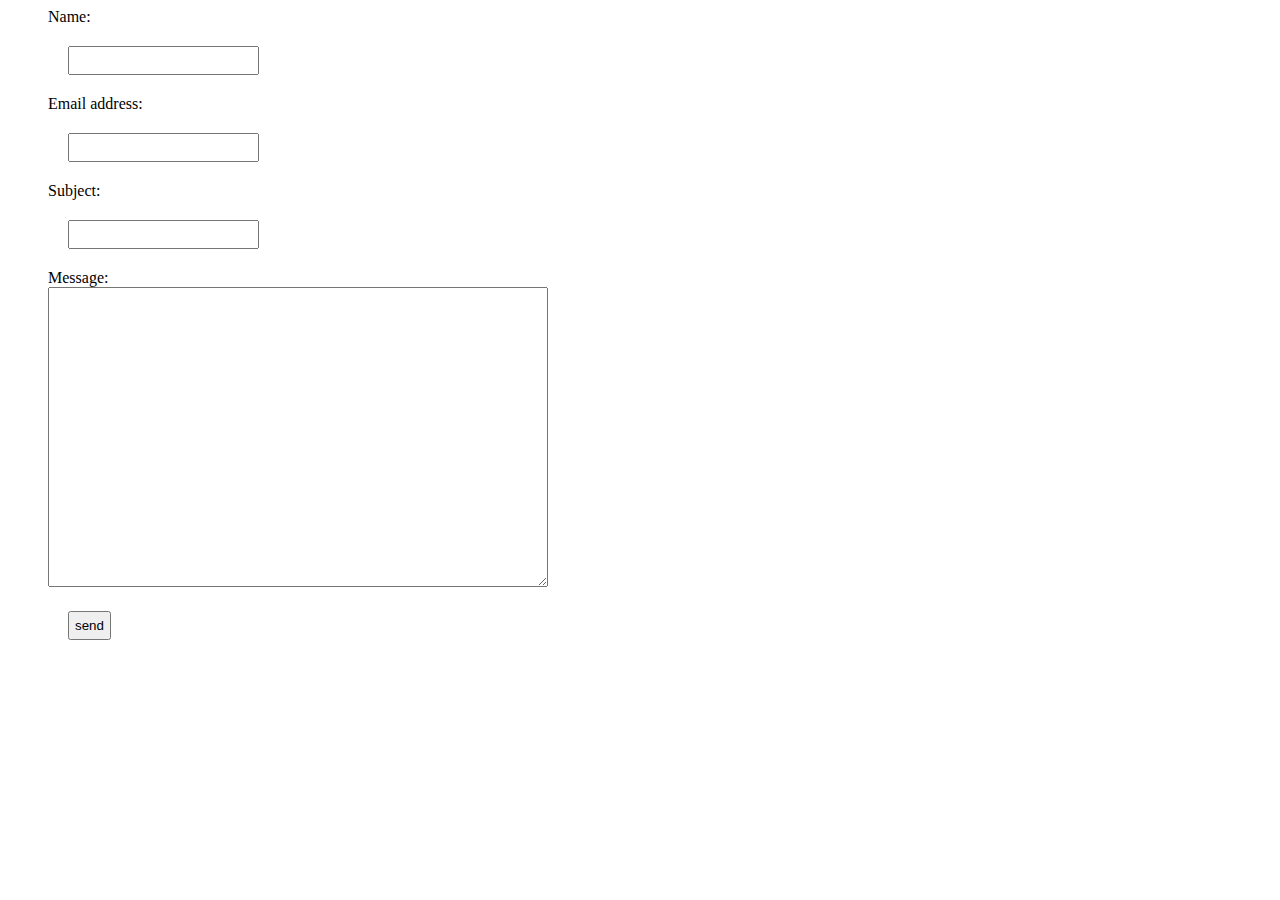
<file: learnweb_feedback.html>
<DOCOTYPE html>
<html>

<head>
		<meta charset="utf-8">
		<title> Contact Us </title>
		<style>
		input {
				 border : light;
				 padding : 5px;
				 margin  : 20px;
				 }
			.message {
    			 padding: 5px;
    			 width: 500px;
				 height: 300px;
				}		
		</style>
</head>
<body>
		<ul type="none">
			<form action="mailto:someone@example.com" method="post" enctype="text/plain">
				<li> Name: <br>
					<input type="text"> </li>
				<li>Email address: <br>
					<input type="email" > </li>
				<li>Subject: <br>
					<input type="text" > </li>
				<li>Message: <br>
					<textarea cols="50" rows="4" class="message"> </textarea> </li>
				<li> <input type="submit" value="send"> </li>
			</form>
		</ul>
</body>

</html>
</file>
